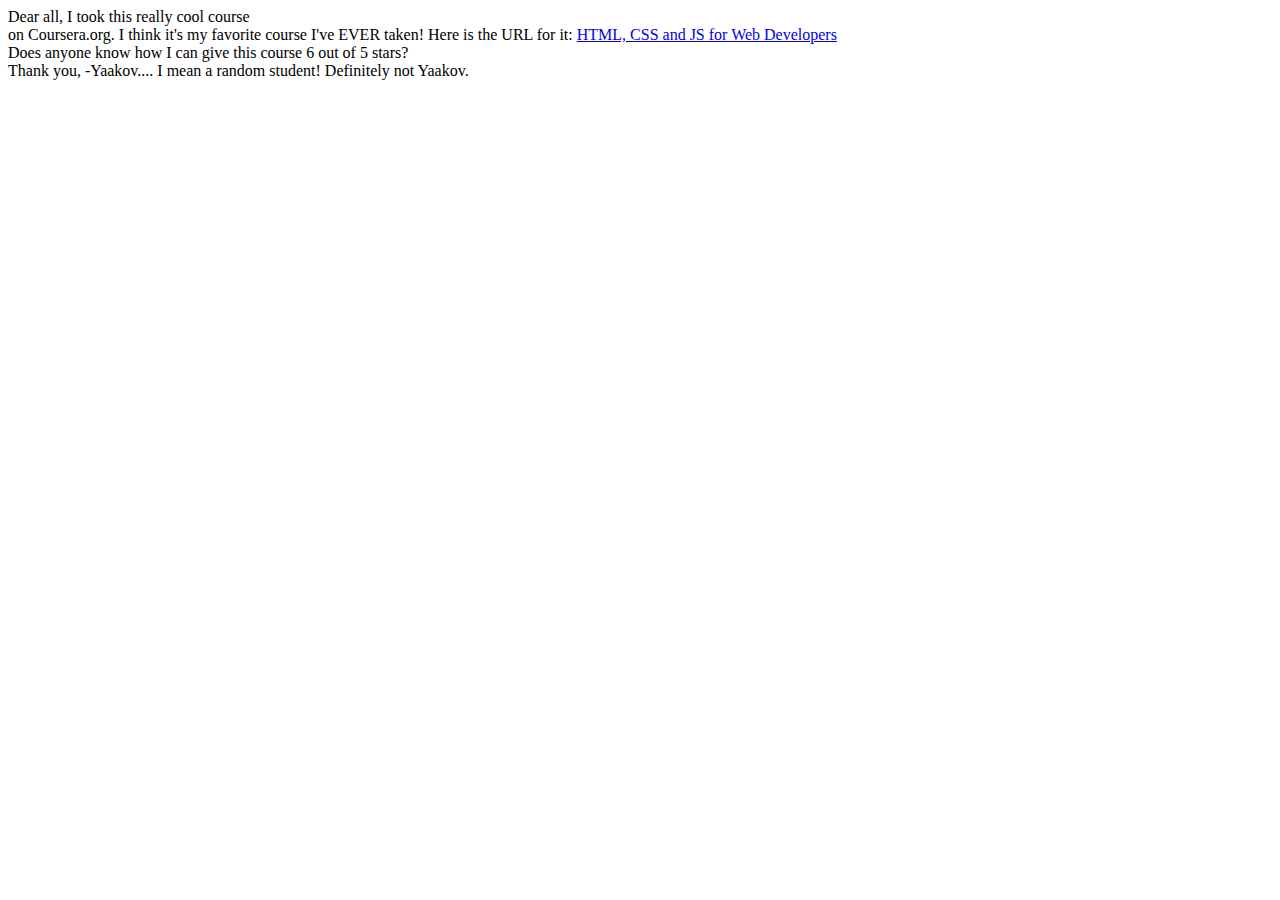
<file: site/index.html>
<!DOCTYPE html>
<!--
To change this license header, choose License Headers in Project Properties.
To change this template file, choose Tools | Templates
and open the template in the editor.
-->
<html>
    <head>
        <title>Hello, Coursera</title>
        <meta charset="UTF-8">
        <meta name="viewport" content="width=device-width, initial-scale=1.0">
    </head>
    <body>
      <div>Dear all,
      <span>I took this really cool course
      </span></div>
      <span>on Coursera.org. I think it's
      my favorite course I've EVER taken!
      Here is the URL for it:
      </span>
      <a href="...">HTML, CSS and JS for Web Developers</a>
      <div>
      Does anyone know how I can give this course 6
      out of 5 stars?
      </div>
      <div>
      Thank you,
      -Yaakov.... I mean a random student! Definitely not Yaakov.
      </div>
    </body>
</html>
</file>
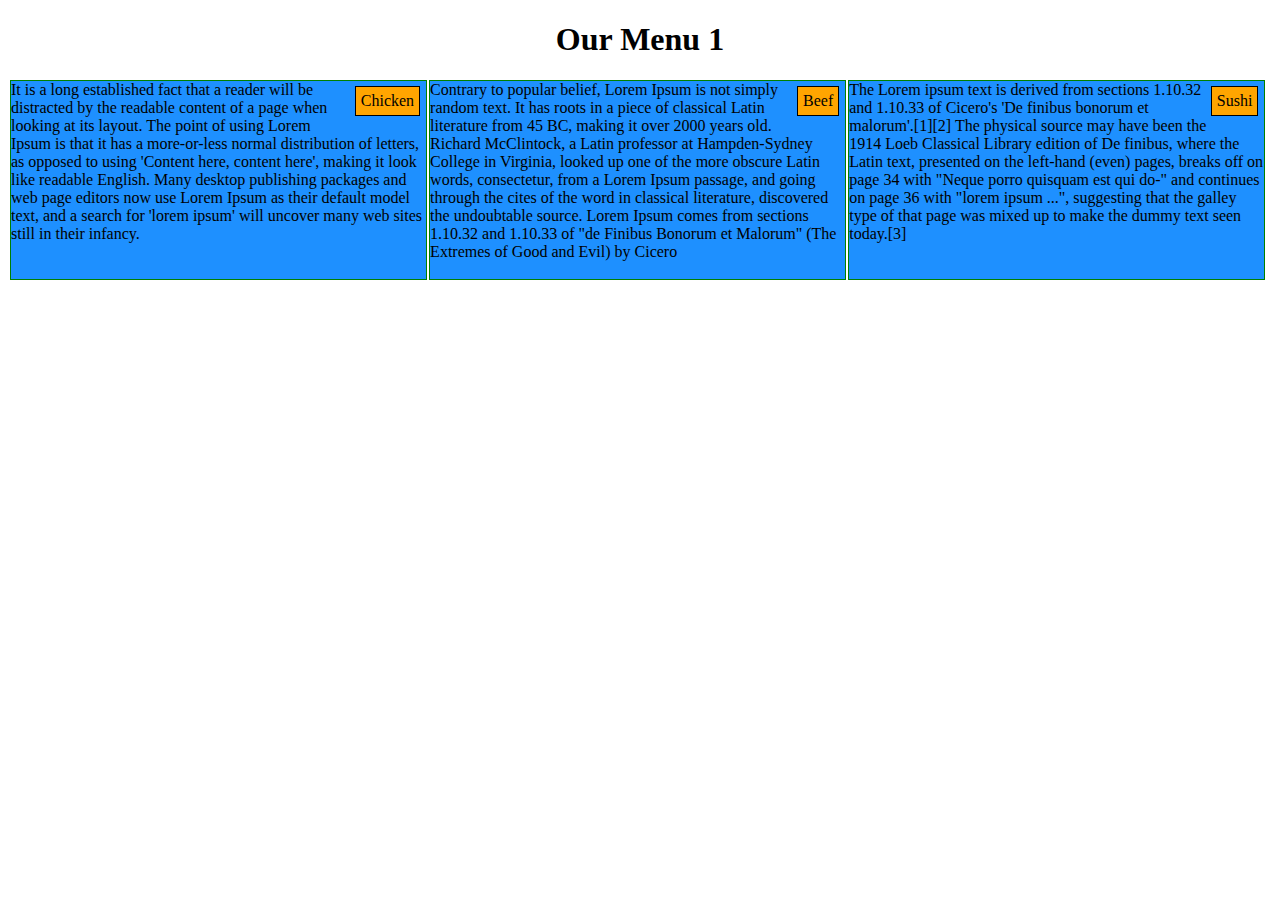
<file: site/asgn1_index.html>
<!DOCTYPE html>
<html>
<head>
<meta charset="utf-8">
<meta name="viewport" content="width=device-width, initial-scale=1">
<title>Responsive Layout Assignment 1</title>
<link href="css/asgn1_style.css" rel="stylesheet" type="text/css" />
</head>
<body>
<h1> Our Menu 1 </h1>

<div class="row">
  <div class="col-lg-4 col-md-6 col-sm-9">
<div class="headers"> Chicken </div>
    It is a long established fact that a reader will be distracted by the readable content of a page when looking at its layout.
    The point of using Lorem Ipsum is that it has a more-or-less normal distribution of letters, as opposed to using
    'Content here, content here', making it look like readable English. Many desktop publishing packages and web page editors now use
    Lorem Ipsum as their default model text, and a search for 'lorem ipsum' will uncover many web sites still in their infancy.
  </div>
  <div class="col-lg-4 col-md-6 col-sm-9">
    <div class="headers"> Beef</div>
    Contrary to popular belief, Lorem Ipsum is not simply random text. It has roots in a piece of classical Latin literature from 45 BC,
    making it over 2000 years old. Richard McClintock, a Latin professor at Hampden-Sydney College in Virginia, looked up one of the more
    obscure Latin words, consectetur, from a Lorem Ipsum passage, and going through the cites of the word in classical literature,
    discovered the undoubtable source. Lorem Ipsum comes from sections 1.10.32 and 1.10.33 of "de Finibus Bonorum et Malorum"
    (The Extremes of Good and Evil) by Cicero
  </div>
  <div class="col-lg-4 col-md-9 col-sm-9">
<div class="headers"> Sushi</div>

The Lorem ipsum text is derived from sections 1.10.32 and 1.10.33 of Cicero's 'De finibus bonorum et malorum'.[1][2] The physical source
may have been the 1914 Loeb Classical Library edition of De finibus, where the Latin text, presented on the left-hand (even) pages, breaks
off on page 34 with "Neque porro quisquam est qui do-" and continues on
page 36 with "lorem ipsum ...", suggesting that the galley type of that page was mixed up to make the dummy text seen today.[3]
  </div>

</div>

</body>
</html>
</file>
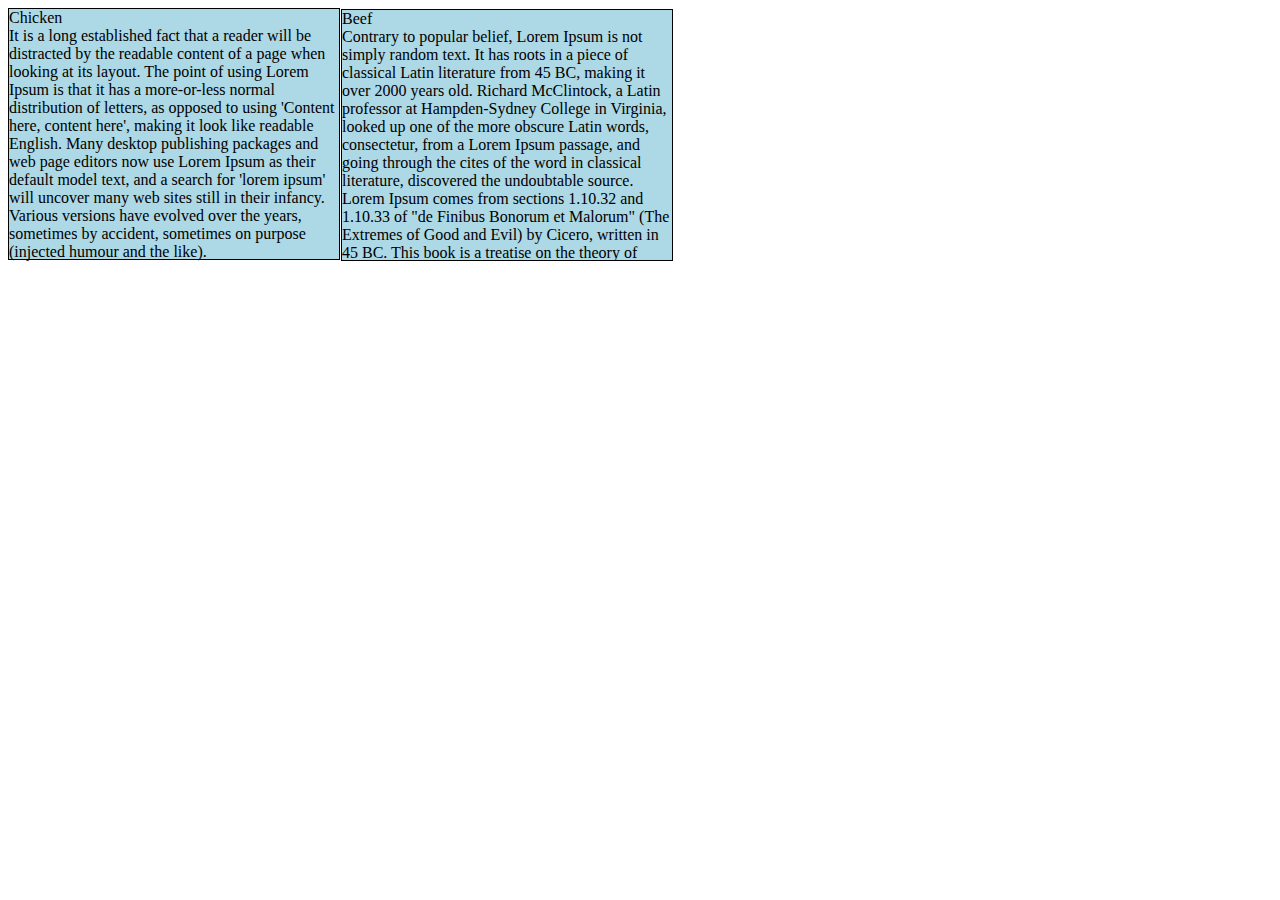
<file: site/asgn1_sample.html>
<!DOCTYPE html>
<html lang="en" dir="ltr">
  <head>
    <meta charset="utf-8">
    <title>Module 2 Permina</title>
    <style>



#chicken {
    width: 330px;
    height: 250px;
    background: LightBlue;
    overflow: visible;
    border: 1px solid black;
}

#chicken.headers{
    position: absolute;
    width: 20%;
    height: 7%;
    margin: auto;
    margin-bottom: 65%;
    background-color: Orange;
    left:6px;

float: right;
border: 1px solid black;
margin: 1px;
}

#beef {
    width: 330px;
    height: 250px;
    background: LightBlue;
    overflow: hidden;
    border: 1px solid black;
    position: relative;
    left: 332px;
    bottom : 252px;
    margin: 1px;
}

#beef.headers{
  position: relative;
  width: 20%;
  height: 7%;
  margin: auto;
  margin-bottom: 65%;
  background: Orange;
  left:6px;

float: right;
border: 1px solid black;
}
    </style>
  </head>
  <body>
    <div id="chicken">
          <div id="headers"> Chicken </div>
          It is a long established fact that a reader will be distracted by the readable content of a page when looking at its layout. The point of using Lorem Ipsum is that it has a more-or-less normal distribution of letters, as opposed to using 'Content here, content here', making it look like readable English. Many desktop publishing packages and web page editors now use Lorem Ipsum as their default model text, and a search for 'lorem ipsum' will uncover many web sites still in their infancy. Various versions have evolved over the years, sometimes by accident, sometimes on purpose (injected humour and the like).
         </div>

         <div id="beef">
               <div id="headers"> Beef</div>
               Contrary to popular belief, Lorem Ipsum is not simply random text. It has roots in a piece of classical Latin literature from 45 BC, making it over 2000 years old. Richard McClintock, a Latin professor at Hampden-Sydney College in Virginia, looked up one of the more obscure Latin words, consectetur, from a Lorem Ipsum passage, and going through the cites of the word in classical literature, discovered the undoubtable source. Lorem Ipsum comes from sections 1.10.32 and 1.10.33 of "de Finibus Bonorum et Malorum" (The Extremes of Good and Evil) by Cicero, written in 45 BC. This book is a treatise on the theory of ethics, very popular during the Renaissance. The first line of Lorem Ipsum, "Lorem ipsum dolor sit amet..", comes from a line in section 1.10.32.
              </div>
  </body>
</html>
</file>
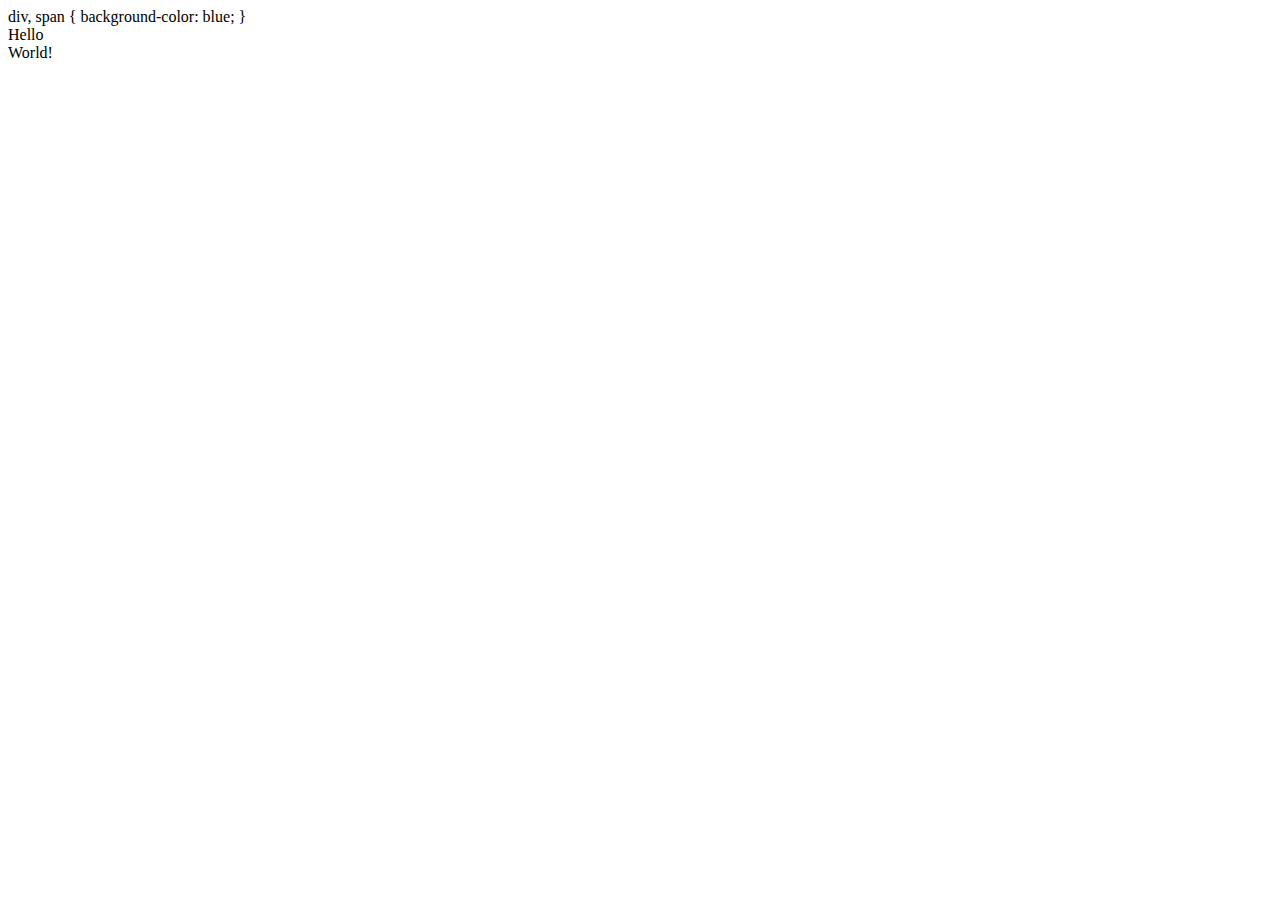
<file: site/quiz.html>
<!DOCTYPE html>
<!--
To change this license header, choose License Headers in Project Properties.
To change this template file, choose Tools | Templates
and open the template in the editor.
-->
<html>
<header>
div, span {
  background-color: blue;
}
</header>
<body>
  <div>Hello</div>
  <span>World!</span>
</body>

</html>
</file>
<file: site/css/asgn1_style.css>
/********** Base styles **********/
* {
  box-sizing: border-box;
}
h1 {
  text-align: center;
}
.footer{
  background-color: #0099cc;
color: #ffffff;
text-align: center;
font-size: 12px;
padding: 15px;
}

p {
  border: 1px solid black;
  background-color: #A52A2A;
  height: 150px;
  width: 90%;
  margin-right: auto;
  margin-left: auto;
  font-family: Helvetica;
  color: white;
}

/* Simple Responsive Framework. */
.row {
  width: 100%;
}

.headers{
  position: relative;
  float: right;
  right: 1px;
  background-color: Orange;
  overflow: hidden;
   padding: 5px;
   margin: 5px;
border: 1px solid black;
}

/********** Large devices only **********/
@media (min-width: 1200px) {
  .col-lg-1, .col-lg-2, .col-lg-3, .col-lg-4, .col-lg-5, .col-lg-6, .col-lg-7, .col-lg-8, .col-lg-9, .col-lg-10, .col-lg-11, .col-lg-12 {
    float: left;
    border: 1px solid green;
    margin-left: 2px;
    background-color: DodgerBlue;
    height: 200px;
  }

  .col-lg-4 {
    width: 33%;

  }

}

/********** Medium devices only **********/
@media (min-width: 992px) and (max-width: 1199px) {
  .col-md-1, .col-md-2, .col-md-3, .col-md-4, .col-md-5, .col-md-6, .col-md-7, .col-md-8, .col-md-9, .col-md-10, .col-md-11, .col-md-12 {
    float: left;
    border: 1px solid green;

    margin-top: 2px;
    background-color: #A52A2A;
    height: 200px;
    overflow: scroll;
  }

  .col-md-6 {
    width: 50%;
  }
  .col-md-12 {
    width: 100%;
    height: auto;
  }
}


/********** Small devices only **********/
@media  (max-width: 991px) {
  .col-sm-1, .col-sm-2, .col-sm-3, .col-sm-4, .col-sm-5, .col-sm-6, .col-sm-7, .col-sm-8, .col-sm-9, .col-sm-10, .col-sm-11, .col-sm-12 {
    float: left;
    border: 1px solid green;
    background-color: Yellow;
    height: auto;
    margin-top: 2px;
  }

  .col-sm-9 {
    width: 74.99%;
  }
}
</file>
